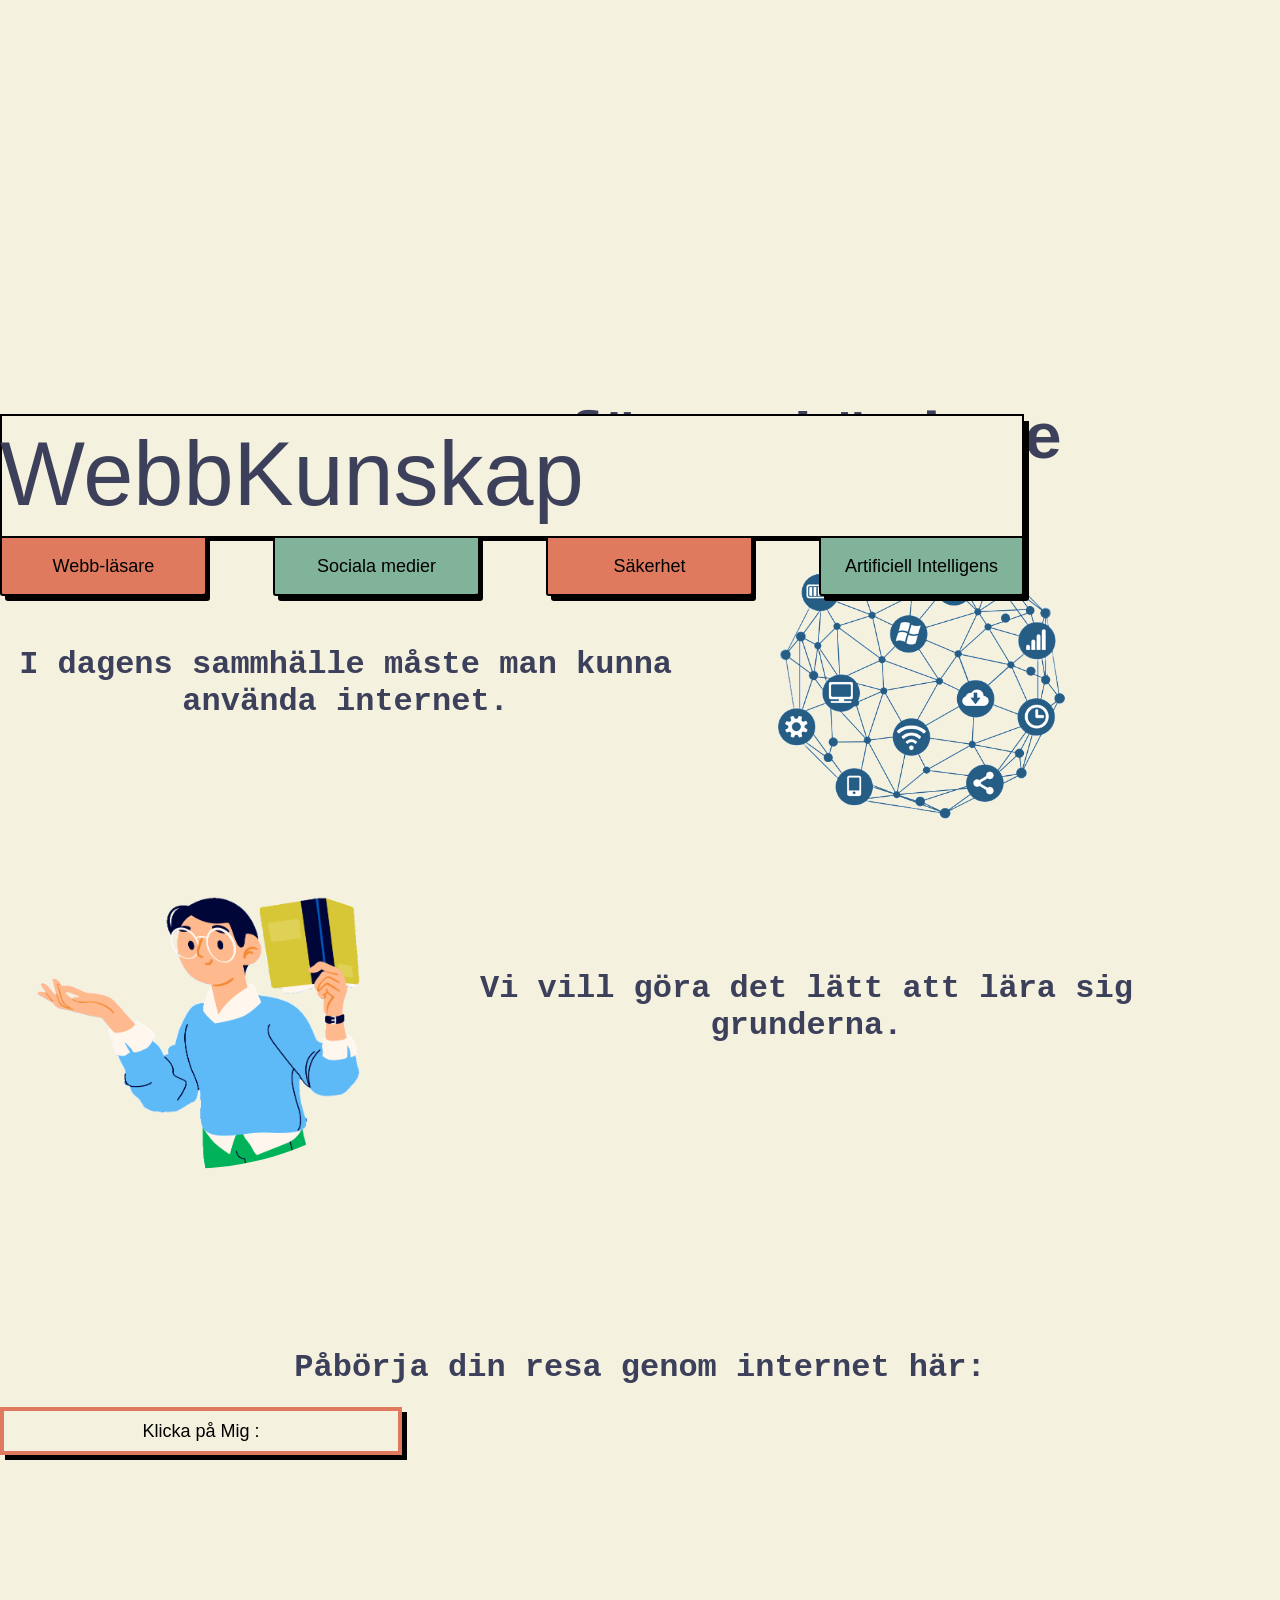
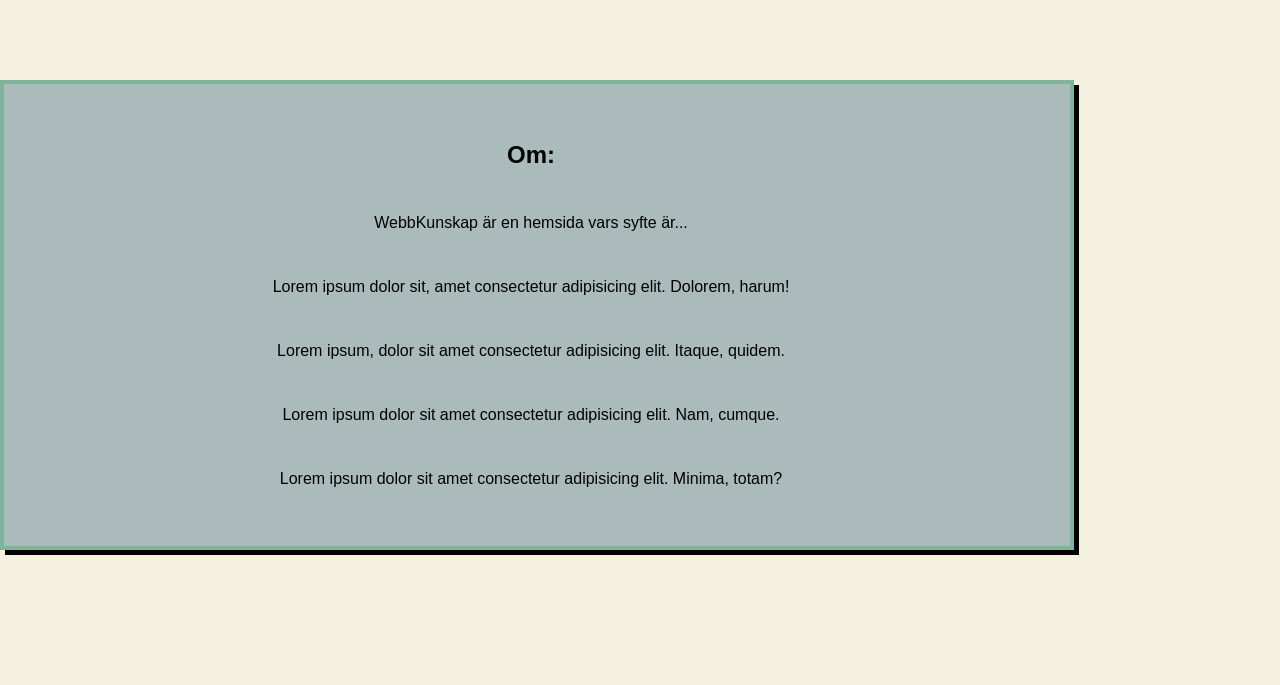
<file: index.html>
<!DOCTYPE html>
<html lang="en">
<head>
  <meta charset="UTF-8">
  <meta name="viewport" content="width=device-width, initial-scale=1.0">
  <link rel="stylesheet" href="css/style.css">
  <title>WebbKunskap</title>
</head>
<body id="index">
  <div id="homepage">
  <a href="index.html" class="home-button">WebbKunskap</a>
    <nav class="home">
      <div class="C1"></div>
      <a href="C1.html" class="c1">Webb-läsare</a>
      <div class="mt1"></div>
      <div class="mt2"></div>
      <a href="c2" class="c2">Sociala medier</a>
      <div class="hmb"></div>
      <a href="c3" class="c3">Säkerhet</a>
      <div class="mt3"></div>
      <div class="mt4"></div>
      <div class="C4"></div>
      <a href="c4" class="c4">Artificiell Intelligens</a>
    </nav>
    <h1 id="vlk">Internet för nybörjare</h1>
    <div class="fade-in" id="inf1" name="info1">
      <h1 id="txt1">I dagens sammhälle måste man kunna använda internet.</h1>
      <img src="img/internet-enhance-your-business.png" alt="Karta som symboliserar internet" id="map">
    </div>
    <div class="fade-in" id="inf2" name="info2">
      <img src="img/ten-benefits-of-a-teaching-career.png" alt="Lärare" id="tch">
      <h1 id="txt2">Vi vill göra det lätt att lära sig grunderna.</h1>
    </div>
    <h1 class="fade-in" id="bgn" name="begin">Påbörja din resa genom internet här:</h1>
    <a id="start" class="fade-in" name="start-button" href="C1.html">Klicka på Mig :</a>
    <footer id="about">
      <h2>Om:</h2>
      <p>WebbKunskap är en hemsida vars syfte är...</p>
      <p>Lorem ipsum dolor sit, amet consectetur adipisicing elit. Dolorem, harum!</p>
      <p>Lorem ipsum, dolor sit amet consectetur adipisicing elit. Itaque, quidem.</p>
      <p>Lorem ipsum dolor sit amet consectetur adipisicing elit. Nam, cumque.</p>
      <p>Lorem ipsum dolor sit amet consectetur adipisicing elit. Minima, totam?</p>
    </footer>
  </div>
  <script src="js/function.js"></script>
</body>
</html>
</file>
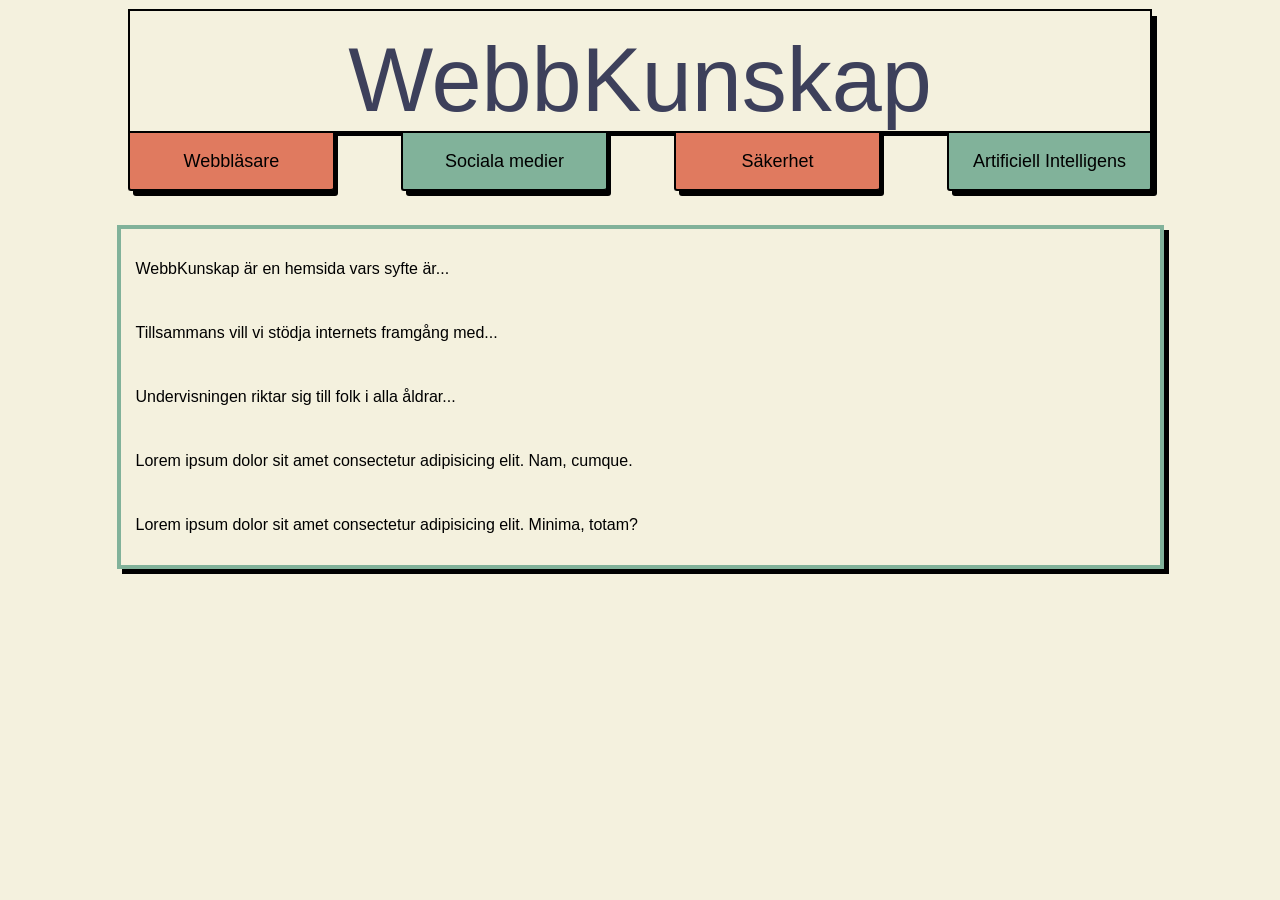
<file: about.html>
<!DOCTYPE html>
<html lang="en">
<head>
  <meta charset="UTF-8">
  <meta name="viewport" content="width=device-width, initial-scale=1.0">
  <link rel="stylesheet" href="css/style.css">
  <title>WebbKunskap</title>
</head>
<body id="index">
  <div id="page">
    <nav class="home">
    <a href="index.html" class="home-button">WebbKunskap</a>
      <div class="C1"></div>
      <a href="webbläsare.html" class="c1">Webbläsare</a>
      <div class="mt1"></div>
      <div class="mt2"></div>
      <a href="c2" class="c2">Sociala medier</a>
      <div class="hmb"></div>
      <a href="c3" class="c3">Säkerhet</a>
      <div class="mt3"></div>
      <div class="mt4"></div>
      <div class="C4"></div>
      <a href="c4" class="c4">Artificiell Intelligens</a>
    </nav>
    <main id="about">
      <p>WebbKunskap är en hemsida vars syfte är...</p>
      <p>Tillsammans vill vi stödja internets framgång med...</p>
      <p>Undervisningen riktar sig till folk i alla åldrar...</p>
      <p>Lorem ipsum dolor sit amet consectetur adipisicing elit. Nam, cumque.</p>
      <p>Lorem ipsum dolor sit amet consectetur adipisicing elit. Minima, totam?</p>
    </main>
  </div>
  <script src="js/function.js"></script>
</body>
</html>
</file>
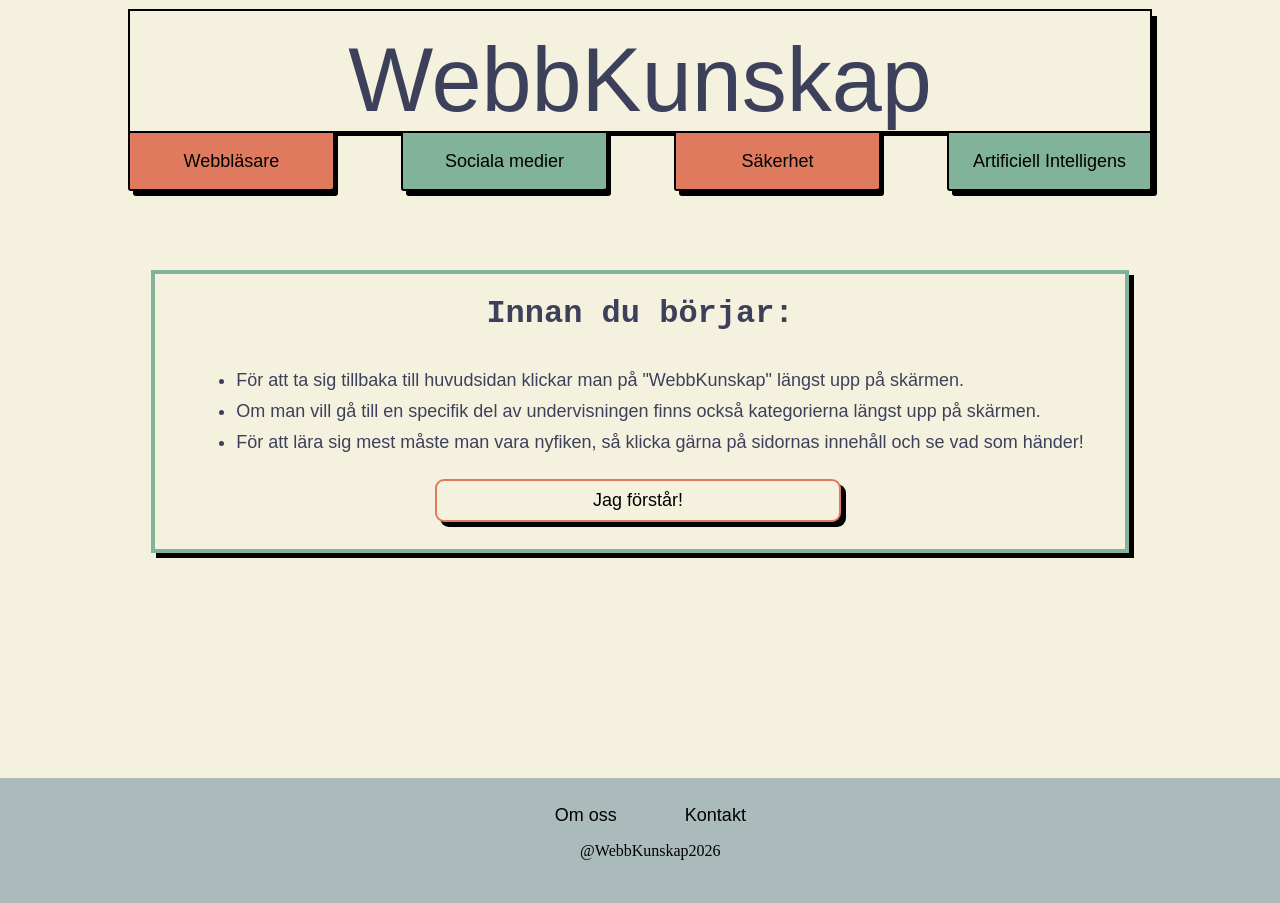
<file: Intro.html>
<!DOCTYPE html>
<html lang="en">
<head>
  <meta charset="UTF-8">
  <meta name="viewport" content="width=device-width, initial-scale=1.0">
  <link rel="stylesheet" href="css/style.css">
  <title>WebbKunskap</title>
</head>
<body id="index">
    <div id="page">
        <nav class="home">
            <a href="index.html" class="home-button">WebbKunskap</a>    
            <div class="C1"></div>
            <a href="webbläsare.html" class="c1">Webbläsare</a>
            <div class="mt1"></div>
            <div class="mt2"></div>
            <a href="c2" class="c2">Sociala medier</a>
            <div class="hmb"></div>
            <a href="c3" class="c3">Säkerhet</a>
            <div class="mt3"></div>
            <div class="mt4"></div>
            <div class="C4"></div>
            <a href="c4" class="c4">Artificiell Intelligens</a>
        </nav>
        <main id="innan">
            <h1 id="Idb">Innan du börjar:</h1>
            <ul>
                <li>För att ta sig tillbaka till huvudsidan klickar man på "WebbKunskap" längst upp på skärmen.</li>
                <li>Om man vill gå till en specifik del av undervisningen finns också kategorierna längst upp på skärmen.</li>
                <li>För att lära sig mest måste man vara nyfiken, så klicka gärna på sidornas innehåll och se vad som händer!</li>  
            </ul>
            <a id="Jf" href="webbläsare.html">Jag förstår!</a>
        </main>
    </div>
    <footer>
      <a href="about.html" id="Oo">Om oss</a>
      <a href="contact.html" id="K">Kontakt</a>
      <p>@WebbKunskap2026</p>
    </footer>
    <script src="js/function.js"></script>
</body>
</html>
</file>
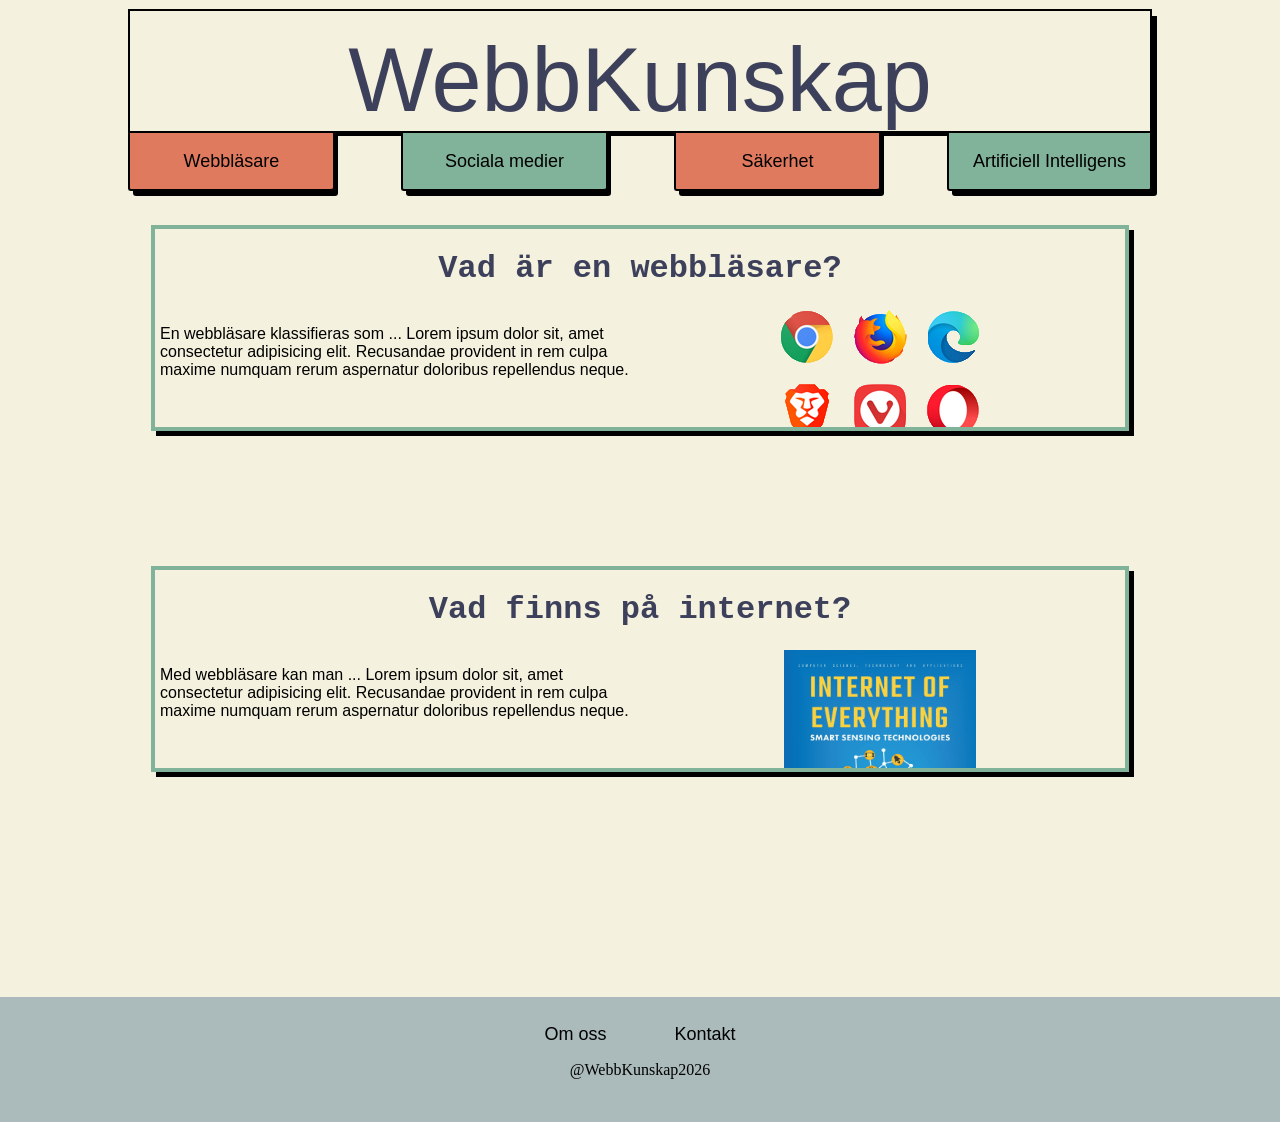
<file: webbläsare.html>
<!DOCTYPE html>
<html lang="en">
<head>
  <meta charset="UTF-8">
  <meta name="viewport" content="width=device-width, initial-scale=1.0">
  <link rel="stylesheet" href="css/style.css">
  <title>WebbKunskap</title>
</head>
<body id="index">
  <div id="page">
    <nav class="home" id="myLinks">
      <a href="index.html" class="home-button">WebbKunskap</a>
      <div class="C1"></div>
      <a href="webbläsare.html" class="c1">Webbläsare</a>
      <div class="mt1"></div>
      <div class="mt2"></div>
      <a href="c2" class="c2">Sociala medier</a>
      <div class="hmb"></div>
      <a href="c3" class="c3">Säkerhet</a>
      <div class="mt3"></div>
      <div class="mt4"></div>
      <div class="C4"></div>
      <a href="c4" class="c4">Artificiell Intelligens</a>
    </nav>
    <main id="Wht1" onclick="heighten()">
        <h1 id="Vd">Vad är en webbläsare?</h1>
        <p id="txt3">En webbläsare klassifieras som ... Lorem ipsum dolor sit, amet consectetur adipisicing elit. Recusandae provident in rem culpa maxime numquam rerum aspernatur doloribus repellendus neque.</p>
        <img src="img/browsers-list.png" alt="list-of-browsers" id="pct">
    </main>
    <main id="Wht2" onclick="heighten2()">
        <h1 id="Vd2">Vad finns på internet?</h1>
        <p id="txt4">Med webbläsare kan man ... Lorem ipsum dolor sit, amet consectetur adipisicing elit. Recusandae provident in rem culpa maxime numquam rerum aspernatur doloribus repellendus neque.</p>
        <img src="img/9781685078652-1000x1498.jpg" alt="list-of-browsers" id="pct2">
    </main>
    <footer>
      <a href="about.html" id="Oo">Om oss</a>
      <a href="contact.html" id="K">Kontakt</a>
      <p>@WebbKunskap2026</p>
    </footer>
  </div>
  <script src="js/function.js"></script>
</body>
</html>
</file>
<file: css/style.css>
#index{
    margin: 0;
    background-color: #f4f1de;
}

#C1{
    margin: 0;
    background-color: #f4f1de;
}

h1{
    color: #3d405b;
    font-family:'Courier New', Courier, monospace;
    text-align: center;

}

a{
    text-decoration: none;
    color: #000000;
    font-size: large;
    font-family: 'Franklin Gothic Medium', 'Arial Narrow', Arial, sans-serif;
}

li{
    font-family:'Franklin Gothic Medium', 'Arial Narrow', Arial, sans-serif;
    margin-bottom: 10px;
    color: #3d405b;
    font-size: large;
}

#page{
    display: flex;  
    flex-direction: column;
    align-items: center;
}


@media screen and (min-width: 401px){
    .home-button{
        color: #3d405b;
        font-size: 10vh;
        text-decoration: none;
        justify-self: center;   
        margin-top: 2vh;
        position: fixed;
        z-index: 2;
        font-family:'Lucida Sans', 'Lucida Sans Regular', 'Lucida Grande', 'Lucida Sans Unicode', Geneva, Verdana, sans-serif
    }
    .home{
    display: grid;
    grid-template-rows: 2fr 1fr;
    grid-template-columns: 3fr 1fr 3fr 1fr 3fr 1fr 3fr;
    grid-template-areas: 
    "C1 mt1 mt3 hmb mt4 mt2 C4"
    "c1 . c2 . c3 . c4"
    ;
    width: 80%; 
    height: 20vh;
    border-top: 2px solid black;
    margin-top: 1vh;
    position: fixed;
    z-index: 1;
    }
    #vlk{
    margin-top: 45vh;
    font-size: 5vw;
    animation-name: fadeInOpacity;
	animation-iteration-count: 1;
	animation-timing-function: ease-in;
	animation-duration: 2s;
    }
    @keyframes fadeInOpacity {
	0% {
		opacity: 0;
	}
	100% {
		opacity: 1;
	}
    }
    #bgn{
        margin-top: 20vh;
    }
    
#inf1{
    width: 90%;
    display: grid;
    grid-template-columns: 60% 40%;
    grid-template-areas:
    "txt1 map"
    ;
    margin-top: 1%;
}

#txt1{
    grid-area: txt1;
    align-self: center;
    justify-self: center;
}

#map{
    grid-area: map;
    width: 100%;
    justify-self: center;
}

#inf2{
    width: 90%;
    display: grid;
    grid-template-columns: 40% 60%;
    grid-template-areas:
    "tch txt2"
    ;
}

#txt2{
    grid-area: txt2;
    align-self: center;
    justify-self: center;
}

#tch{
    grid-area: tch;
    width: 100%;
    border-radius: 100%;
    position: relative;
    right: 10%;
}

#start{
    display: flex;
    width: 30%;
    height: 2.5rem;
    padding-left: 5px;
    padding-right: 5px;
    border: 4px solid #e07a5f;
    box-shadow: 5px 5px;
    justify-content: center;
    align-items: center;
}

footer {
  text-align: center;
  padding: 3vh;
  background-color: #abbaba;
  color: black;
  width: 97.4%;
  margin-top: 15vh;
}
}

@media screen and (max-width: 400px) {
    .home-button{
        color: #3d405b;
        font-size: 3rem;
        text-decoration: none;
        justify-self: center;   
        margin-top: 1vh;
        position: fixed;
        z-index: 2;
        font-family:'Lucida Sans', 'Lucida Sans Regular', 'Lucida Grande', 'Lucida Sans Unicode', Geneva, Verdana, sans-serif;
    }
    .home{
    display: grid;
    grid-template-rows: 2fr 1fr;
    grid-template-columns: 3fr 1fr 3fr 1fr 3fr 1fr 3fr;
    grid-template-areas: 
    "C1 mt1 mt3 hmb mt4 mt2 C4"
    "c1 . c2 . c3 . c4"
    ;
    width: 320px; 
    height: 110px;
    border-top: 2px solid #000000;
    margin-top: 1vh;
    position: fixed;
    z-index: 1;
    }
    #vlk{
    margin-top: 25vh;
    font-size: 10vw;
    animation-name: fadeInOpacity;
	animation-iteration-count: 1;
	animation-timing-function: ease-in;
	animation-duration: 2s;
    text-align: center;
    }
    @keyframes fadeInOpacity {
	0% {
		opacity: 0;
	}
	100% {
		opacity: 1;
	}
    }
    #bgn{
        width: 70%;
        margin-top: 10vh;
        text-align: center;
        font-size: larger;
    }
    #inf1{
    width: 90%;
    display: grid;
    grid-template-columns: 60% 40%;
    grid-template-areas:
    "txt1 map"
    ;
    margin-top: 15%;
    align-items: center;
    justify-items: center;
    }

#txt1{
    grid-area: txt1;
    font-size: larger;
}

#map{
    grid-area: map;
    width: 125%;
}

#inf2{
    width: 90%;
    display: grid;
    grid-template-columns: 40% 60%;
    grid-template-areas:
    "tch txt2"
    ;
    margin-top: 15%;
}

#txt2{
    grid-area: txt2;
    align-self: center;
    justify-self: center;
    font-size: larger;
}

#tch{
    grid-area: tch;
    width: 120%;
    justify-self: last baseline;
    border-radius: 100%;
}

#start{
    display: flex;
    width: 80%;
    height: 2.5rem;
    padding-left: 5px;
    padding-right: 5px;
    border: 4px solid #e07a5f;
    box-shadow: 5px 5px;
    margin-bottom: 10vh;
    justify-content: center;
    align-items: center;
}

footer {
  text-align: center;
  padding: 3vh;
  background-color: #abbaba;
  color: black;
  width: 87.4%;
  margin-top: 4vh;
}
}

.C1{
    grid-area: C1;
    display: flex;
    background-color: #f4f1de;
    border-left: #000000 2px solid;
}

.c1{
    display: flex;
    grid-area: c1;
    box-shadow: 5px 5px black;
    align-items: center;
    justify-content: center;
    border-bottom-left-radius: 3px;
    border-bottom-right-radius: 3px;
    background-color: #e07a5f;
    border-top: black 2px solid;
    border-left:#000000 2px solid;
    border-bottom: #000000 2px solid;
}

.mt1{
    display: block;
    grid-area: mt1;
    box-shadow: 0px 5px black;
    background-color: #f4f1de;
}

.c2{
    display: flex;
    grid-area: c2;
    border-bottom: #000000 2px solid;
    border-left: #000000 2px solid;
    box-shadow: 5px 5px black;
    align-items: center;
    justify-content: center;
    border-bottom-left-radius: 3px;
    border-bottom-right-radius: 3px;
    border-top: #000000 2px solid;
    background-color: #81b29a;
}

.hmb{
    display: block;
    grid-area: hmb;
    box-shadow: 0px 5px black;
    background-color: #f4f1de;
}

.c3{
    display: flex;
    grid-area: c3;
    border-bottom: #000000 2px solid;
    border-left: #000000 2px solid;
    box-shadow: 5px 5px black;
    align-items: center;
    justify-content: center;
    border-bottom-left-radius: 3px;
    border-bottom-right-radius: 3px;
    background-color: #e07a5f;
    border-top: #000000 2px solid;
}

.mt2{
    display: block;
    grid-area: mt2;
    box-shadow: 0px 5px black;
    background-color: #f4f1de;
}

.C4{
    grid-area: C4;
    display: flex;
    box-shadow: 5px black;
    border-right: #000000 2px solid;
    background-color: #f4f1de;
    box-shadow: 5px 5px black;
}

.c4{
    display: flex;
    grid-area: c4;
    border-left: #000000 2px solid;
    border-bottom: #000000 2px solid;
    align-items: center;
    justify-content: center;
    border-bottom-left-radius: 3px;
    border-bottom-right-radius: 3px;
    background-color: #81b29a;
    border-top: #000000 2px solid;
    border-right: #000000 2px solid;
    box-shadow: 5px 5px black;
}

.mt3{
    display: block;
    grid-area: mt3;
    background-color: #f4f1de;
}

.mt4{
    display: block;
    grid-area: mt4;
    background-color: #f4f1de;
}

.fade-in {
	opacity: 0;
    transition: opacity 3s;
}

#start:active {
    box-shadow:none;
    position: relative;
    left: 5px;
    top: 5px;
}

#about{
    display: block;
    width: 80%;
    border: 4px solid #81b29a;
    box-shadow: 5px 5px;
    padding-left: 15px;
    flex-direction: column;
    margin-top: 25vh;
    margin-bottom: 15vh;
    font-family: 'Lucida Sans', 'Lucida Sans Regular', 'Lucida Grande', 'Lucida Sans Unicode', Geneva, Verdana, sans-serif;
    line-height: 3rem;
}

#about:active{
    box-shadow:none;
    position: relative;
    left: 5px;
    top: 5px;
}

#innan{
    display: flex;
    flex-direction: column;
    align-items: center;
    margin-top: 30vh;
    width: 75%;
    padding-left: 5px;
    padding-right: 5px;
    border: 4px solid #81b29a;
    box-shadow: 5px 5px;
    margin-bottom: 10vh;
}

#Idb{
    text-align: center;
}

#Jf{
    background-color: #f4f1de;
    font-family: 'Franklin Gothic Medium', 'Arial Narrow', Arial, sans-serif;
    font-size: large;
    margin-bottom: 3vh;
    border: solid 2px #e07a5f ;
    padding: 1vh;
    width: 40%;
    border-radius: 1vh;
    box-shadow: 5px 5px;
    position: relative;
    right: 2px;
    text-align: center;
}

#Jf:active{
    box-shadow:none;
    left: 5px;
    top: 5px;
}

#Oo{
    margin-right: 5vw;
}

#Oo:hover{
    color:#3d405b;
}

#K:hover{
    color: #3d405b;
}

#Wht1{
    display: grid;
    margin-top: 25vh;
    width: 75%;
    padding-left: 5px;
    padding-right: 5px;
    border: 4px solid #81b29a;
    box-shadow: 5px 5px;
    margin-bottom: 10vh;
    overflow: hidden;
    max-height: 19vh;
    grid-template-areas: 
    "Vd Vd"
    "txt pct"
    ;
    grid-template-columns: 1fr 1fr;
    padding-bottom: 3vh;
    }

#Wht2{
    display: grid;
    margin-top: 5vh;
    width: 75%;
    padding-left: 5px;
    padding-right: 5px;
    border: 4px solid #81b29a;
    box-shadow: 5px 5px;
    margin-bottom: 10vh;
    overflow: hidden;
    max-height: 19vh;
    grid-template-areas: 
    "Vd2 Vd2" 
    "txt2 pct2"
    ;
    grid-template-columns: 1fr 1fr;
    padding-bottom: 3vh;
}  

#Vd{
    grid-area: Vd;
}

#txt3{
    grid-area: txt;
    font-family: 'Gill Sans', 'Gill Sans MT', Calibri, 'Trebuchet MS', sans-serif;
}

#pct{
    grid-area: pct;
    justify-self: center;
    max-width: 80%;
    height: 100%;
}

#Vd2{
    grid-area: Vd2;
}

#txt4{
    grid-area: txt2;
    font-family: 'Gill Sans', 'Gill Sans MT', Calibri, 'Trebuchet MS', sans-serif;
}

#pct2{
    grid-area: pct2;
    justify-self: center;
    max-width: 40%;
}
</file>
